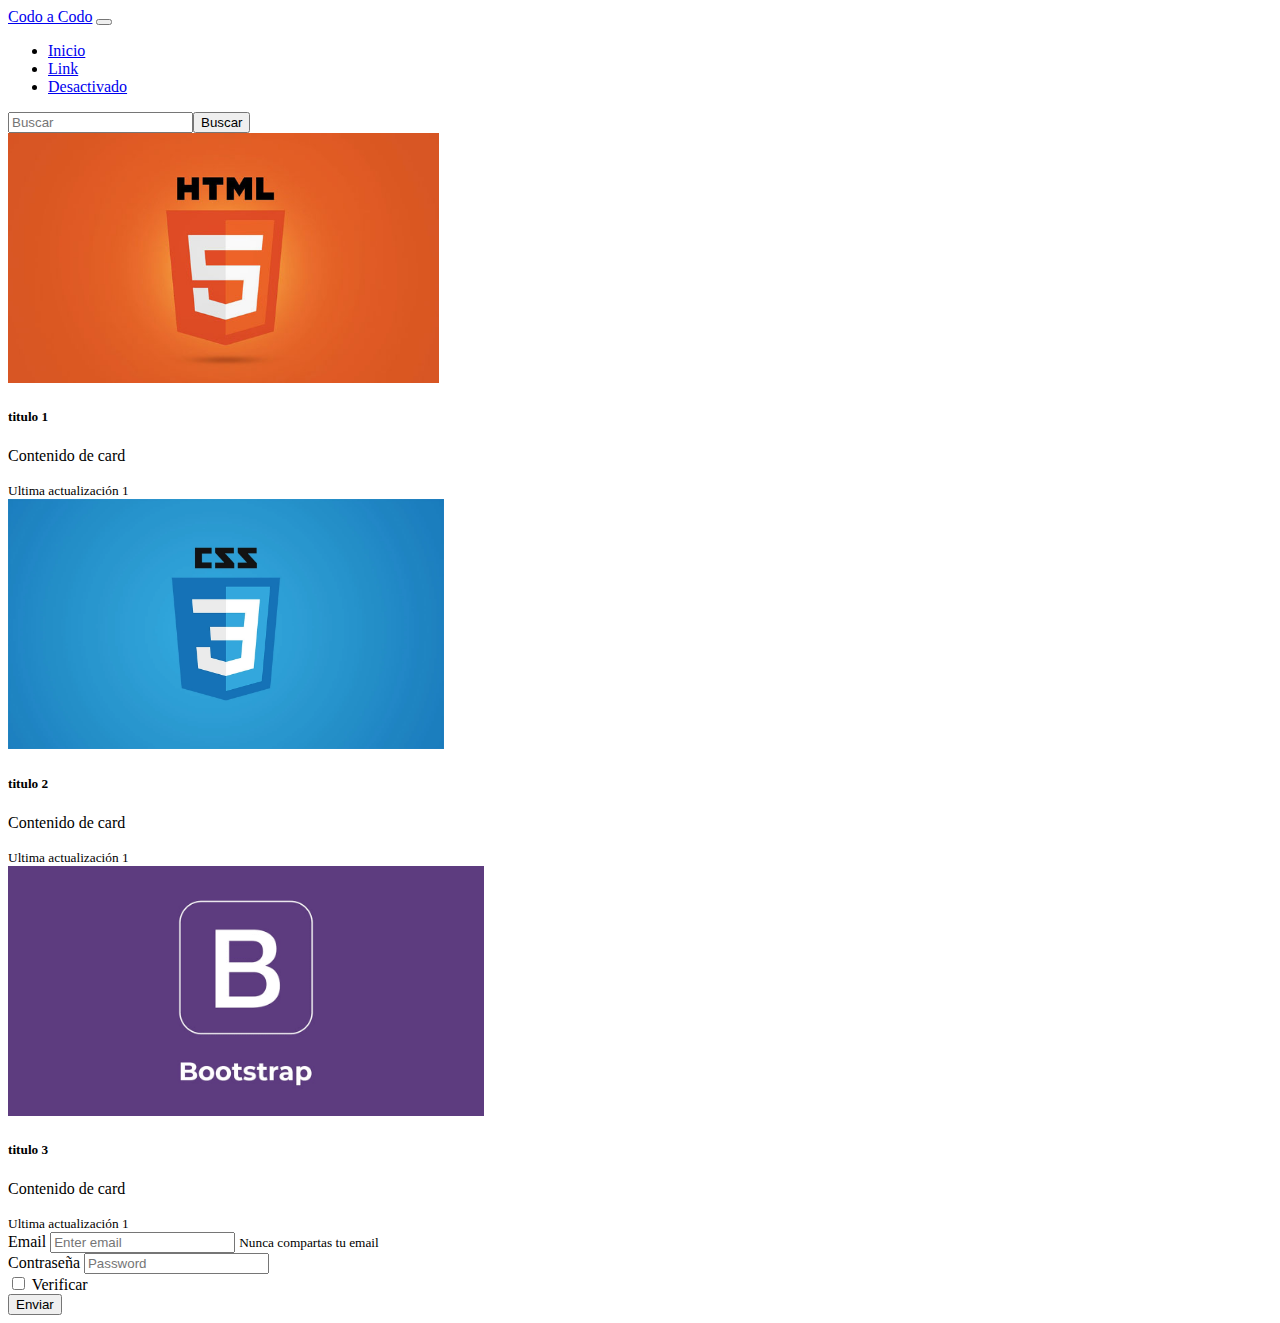
<file: actividadBootstrap/index.html>
<!DOCTYPE html>
<html lang="en">
<head>
    <meta charset="UTF-8">
    <meta http-equiv="X-UA-Compatible" content="IE=edge">
    <meta name="viewport" content="width=device-width, initial-scale=1.0">
    <title>Actividad Bootstrap</title>
    <link href="https://cdn.jsdelivr.net/npm/bootstrap@5.1.1/dist/css/bootstrap.min.css" rel="stylesheet" integrity="sha384-F3w7mX95PdgyTmZZMECAngseQB83DfGTowi0iMjiWaeVhAn4FJkqJByhZMI3AhiU" crossorigin="anonymous">
    <link rel="stylesheet" href="./css/index.css">
  </head>
<body>
    <div class="container">
    <nav class="navbar navbar-expand-sm">
        <a class="navbar-brand" href="#">Codo a Codo</a>
        <button class="navbar-toggler" type="button" data-toggle="collapse" data-target="#navbarsExample03" aria-controls="navbarsExample03" aria-expanded="false" aria-label="Toggle navigation">
          <span class="navbar-toggler-icon"></span>
        </button>
        <div class="collapse navbar-collapse" id="navbarsExample03">
          <ul class="navbar-nav mr-auto">
            <li class="nav-item active">
              <a class="nav-link" href="#">Inicio <span class="sr-only"></span></a>
            </li>
            <li class="nav-item">
              <a class="nav-link" href="#">Link</a>
            </li>
            <li class="nav-item">
              <a class="nav-link disabled" href="#">Desactivado</a>
            </li>
              </div>
          </ul>
          <form class="form-inline my-2 my-md-0" style="display: flex;">
            <input class="form-control" type="text" placeholder="Buscar">
            <button class="btn btn-info">Buscar</button>
          </form>
        </div>
      </nav>
        <div class="row m-lg-1">
            <div class="col-4">
            <div class="card">
                <img src="./img/html.jpg" class="card-img-top img-fluid" alt="html" style="height: 250px;">
                <div class="card-body">
                  <h5 class="card-title">titulo 1</h5>
                  <p class="card-text">Contenido de card</p>
                  <small class="text-secondary">Ultima actualización 1 </small>
                </div>
            </div>
              </div>
              <div class="col-4">
              <div class="card" >
                <img src="./img/css.webp" alt="css" style="height: 250px;">
                <div class="card-body">
                  <h5 class="card-title">titulo 2</h5>
                  <p class="card-text">Contenido de card</p>
                  <small class="text-secondary">Ultima actualización 1 </small>
                </div>
              </div>
            </div>
            <div class="col-4">
              <div class="card" >
                <img src="./img/bootstrap.png" alt="bootstrap" style="height: 250px;">
                <div class="card-body">
                  <h5 class="card-title">titulo 3</h5>
                  <p class="card-text">Contenido de card</p>
                  <small class="text-secondary">Ultima actualización 1 </small>
                </div>
              </div>
            </div>
            <form>
                <div class="form-group">
                  <label for="exampleInputEmail1">Email</label>
                  <input type="email" class="form-control" id="exampleInputEmail1" aria-describedby="emailHelp" placeholder="Enter email">
                  <small id="emailHelp" class="form-text text-muted">Nunca compartas tu email</small>
                </div>
                <div class="form-group">
                  <label for="exampleInputPassword1">Contraseña</label>
                  <input type="password" class="form-control" id="exampleInputPassword1" placeholder="Password">
                </div>
                <div class="form-check">
                  <input type="checkbox" class="form-check-input" id="exampleCheck1">
                  <label class="form-check-label" for="exampleCheck1">Verificar</label>
                </div>
                <button type="submit" class="btn btn-primary">Enviar</button>
              </form>
        </div>
    </div>
</body>
</html>
</file>
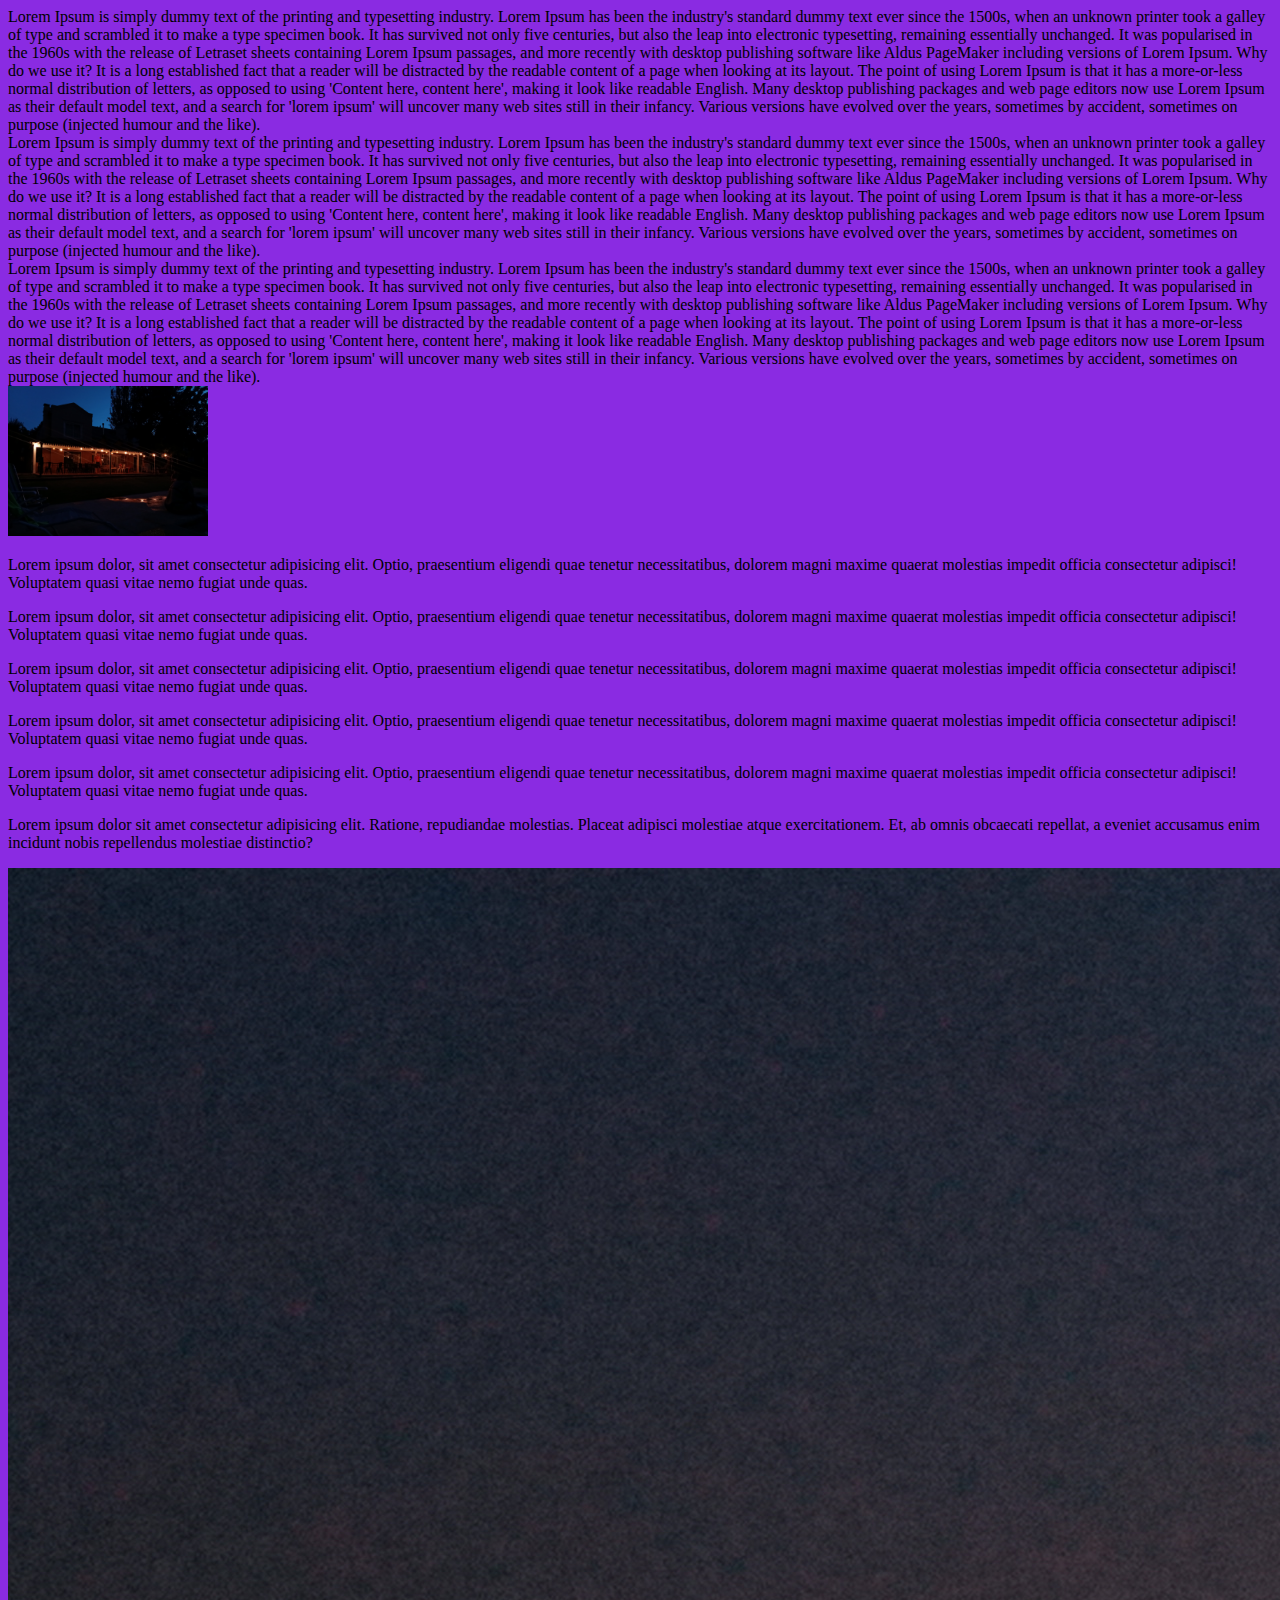
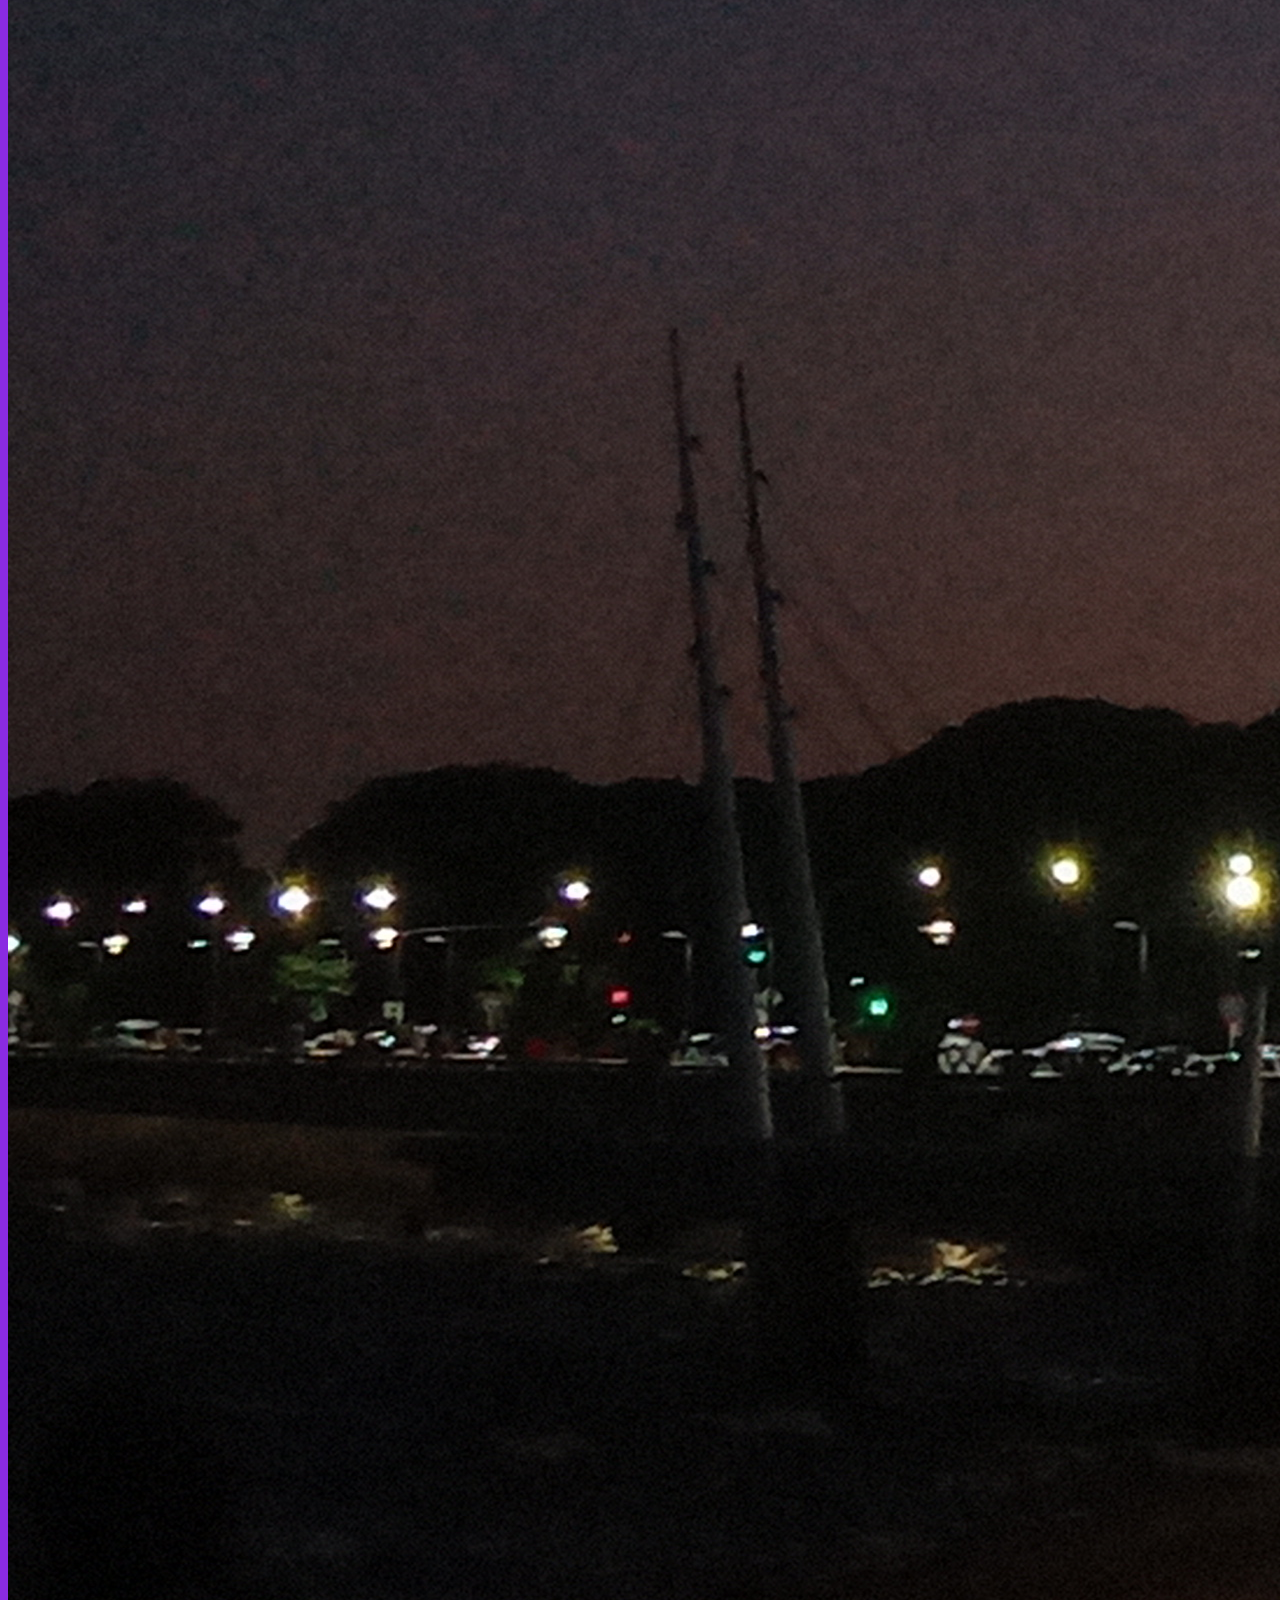
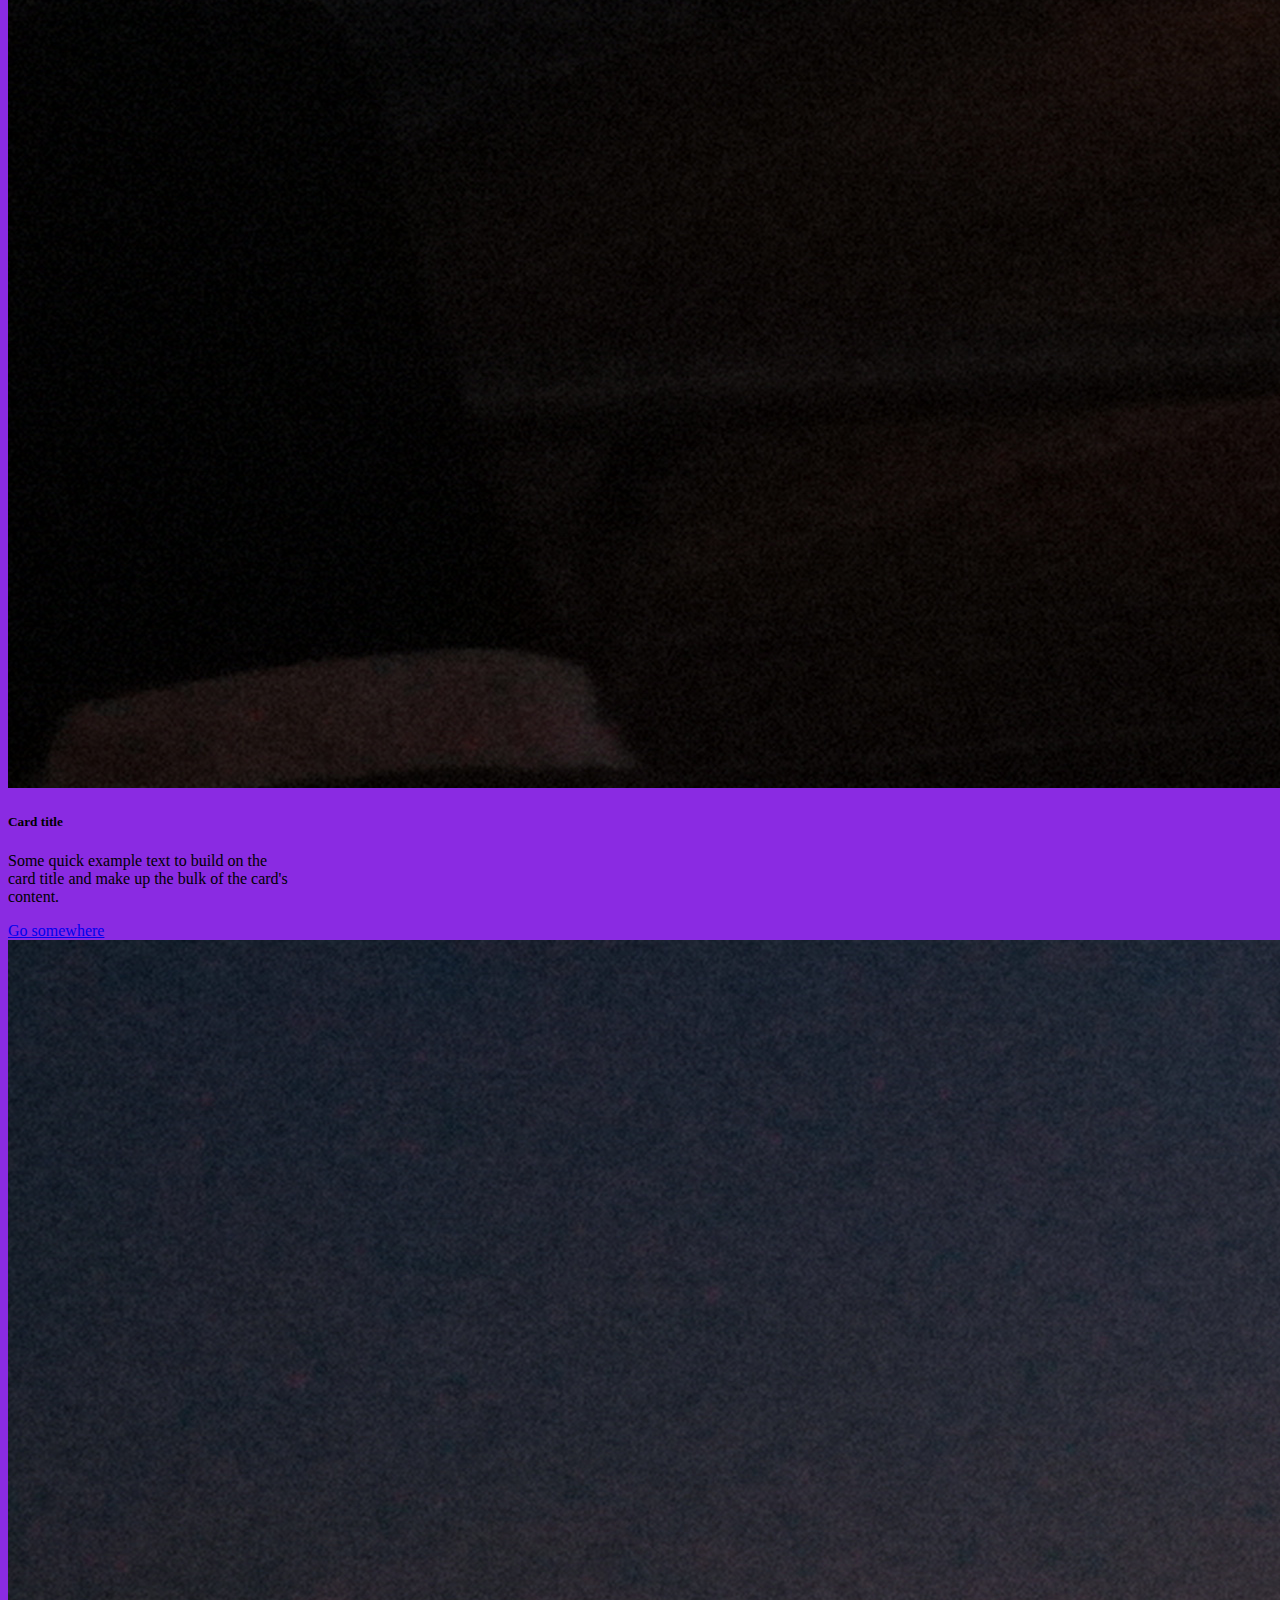
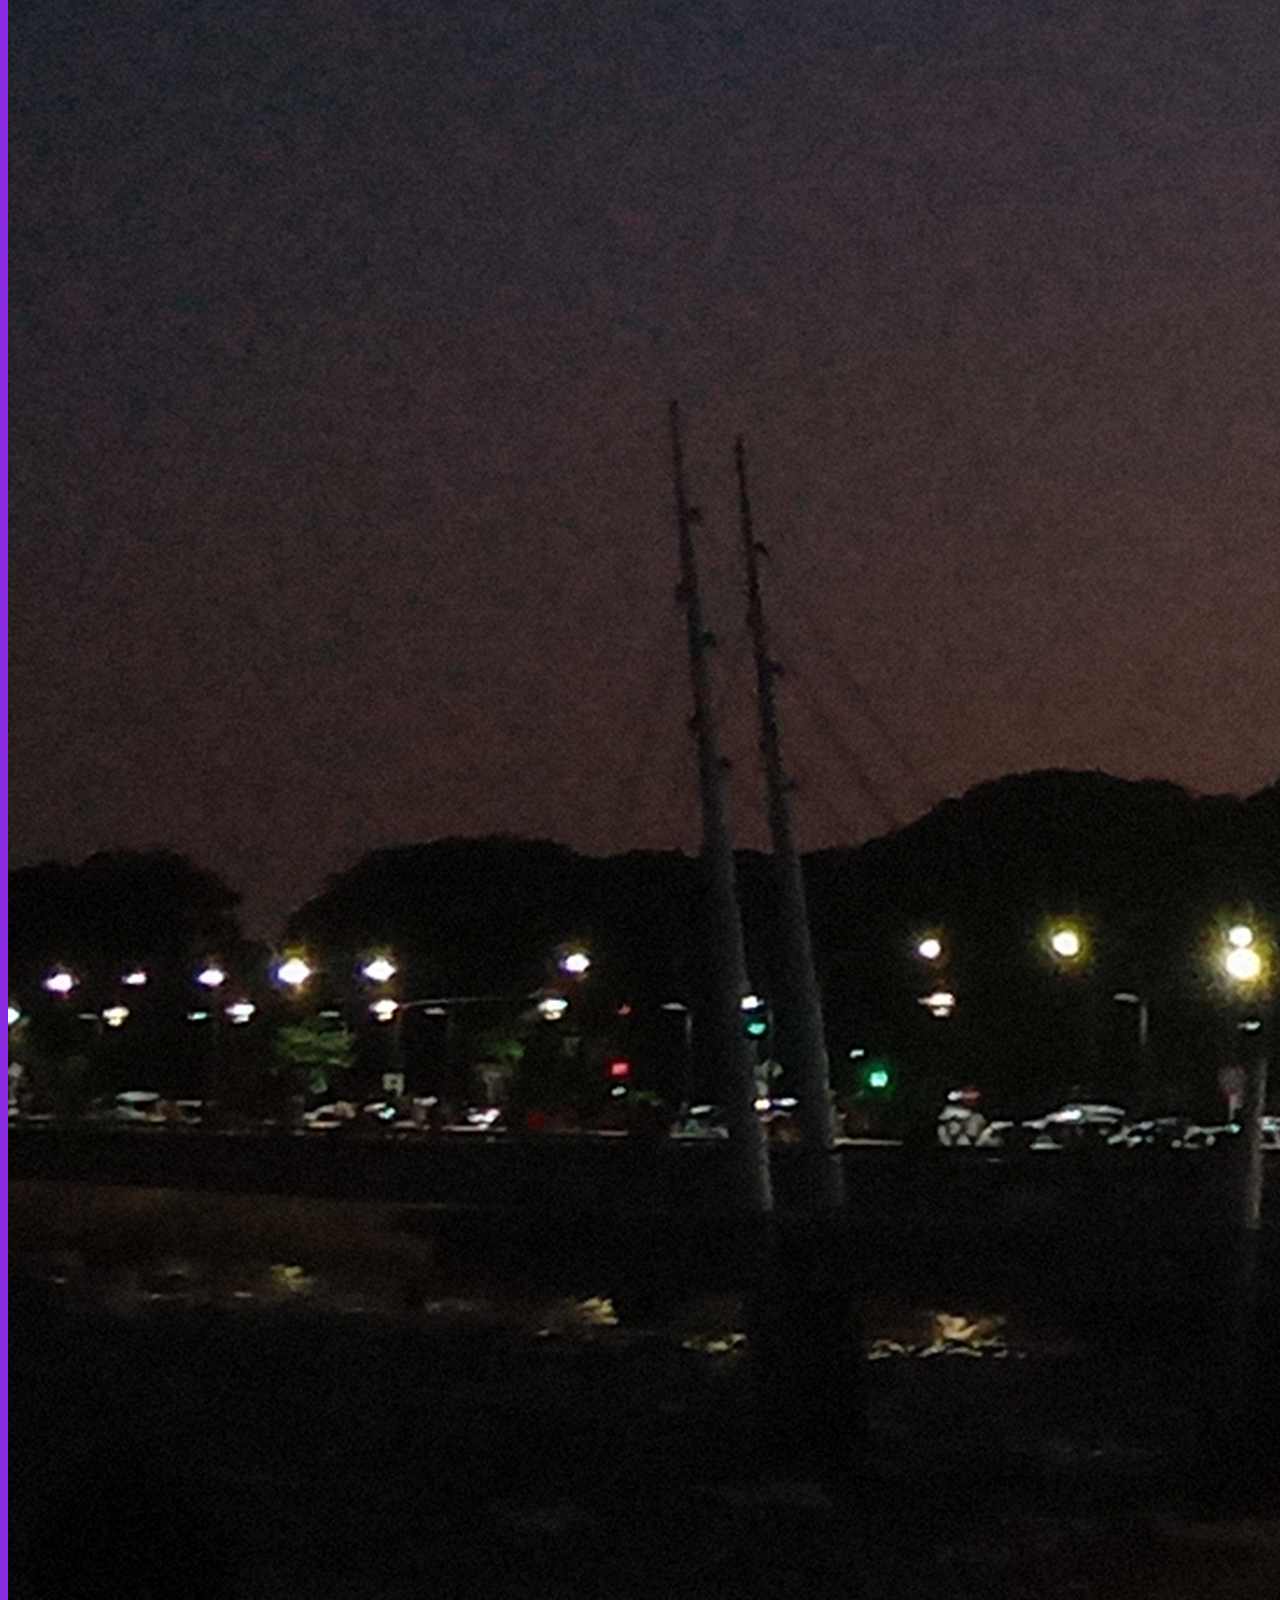
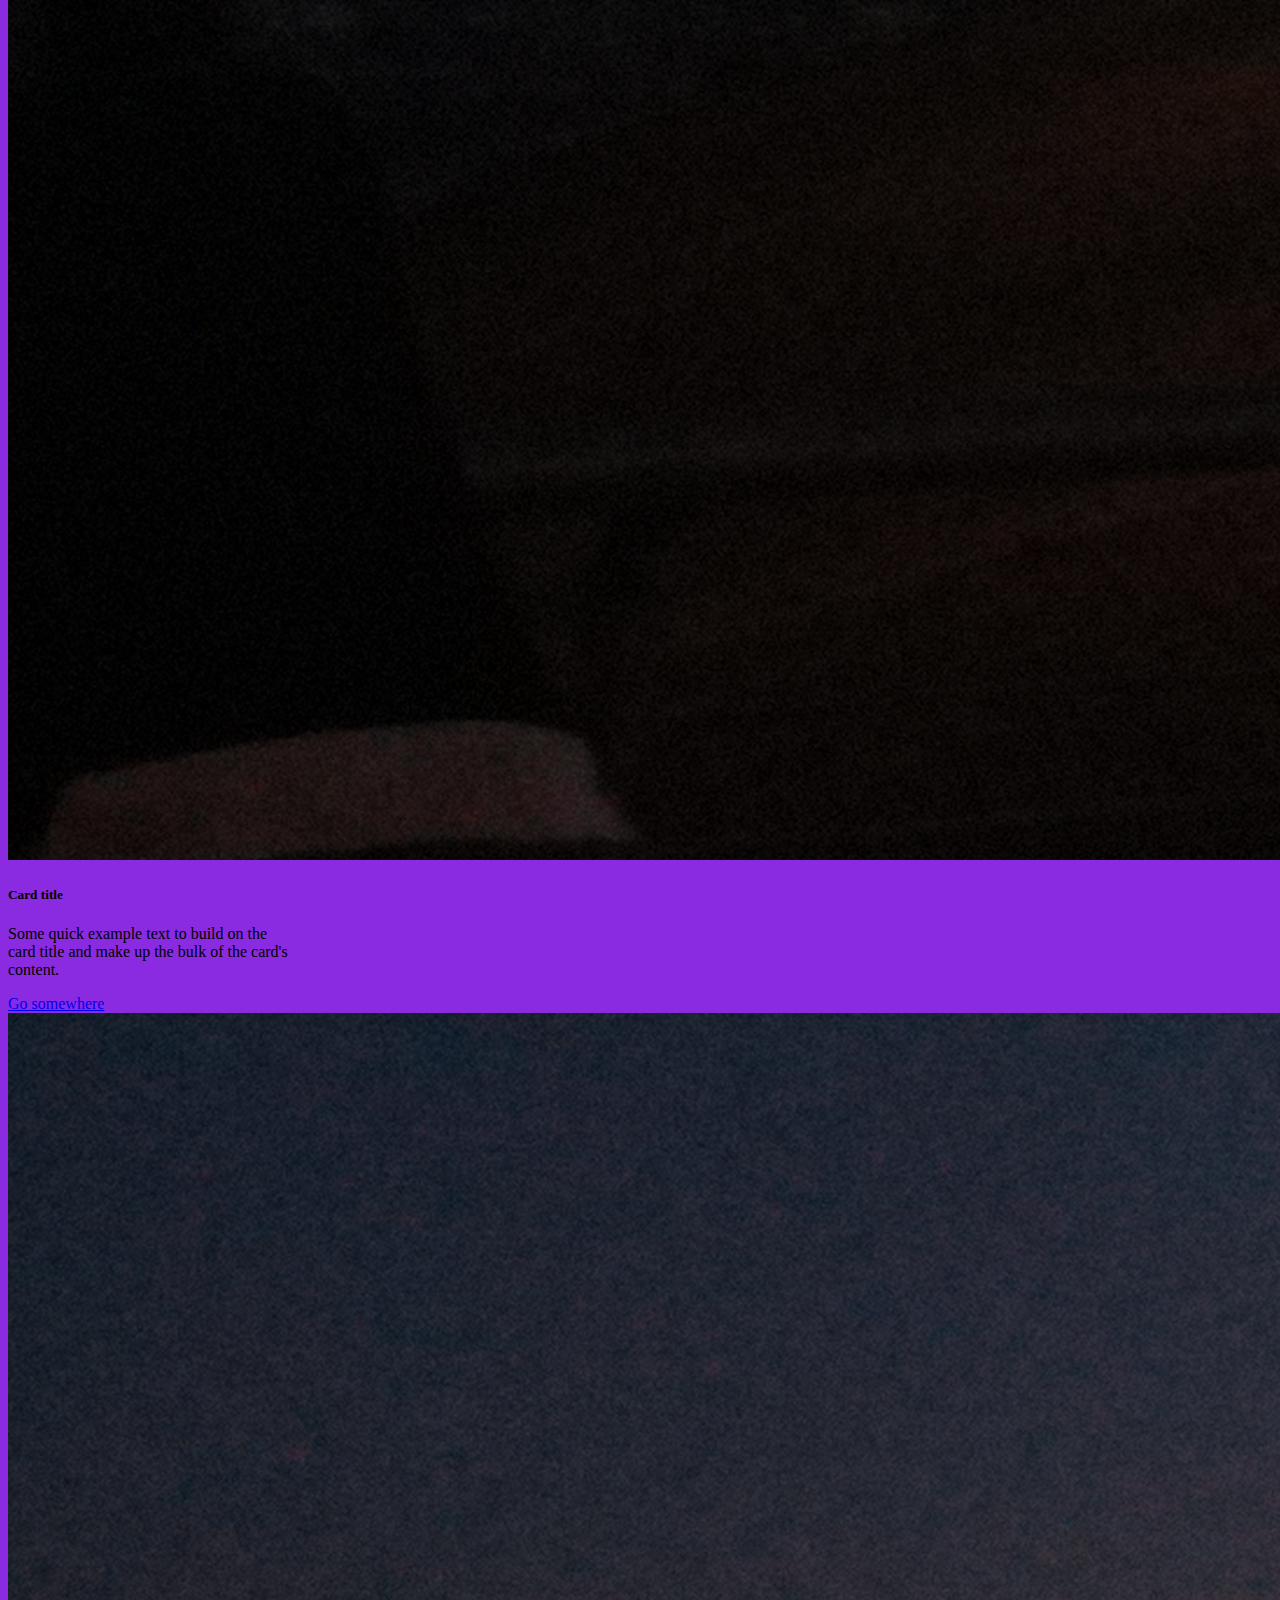
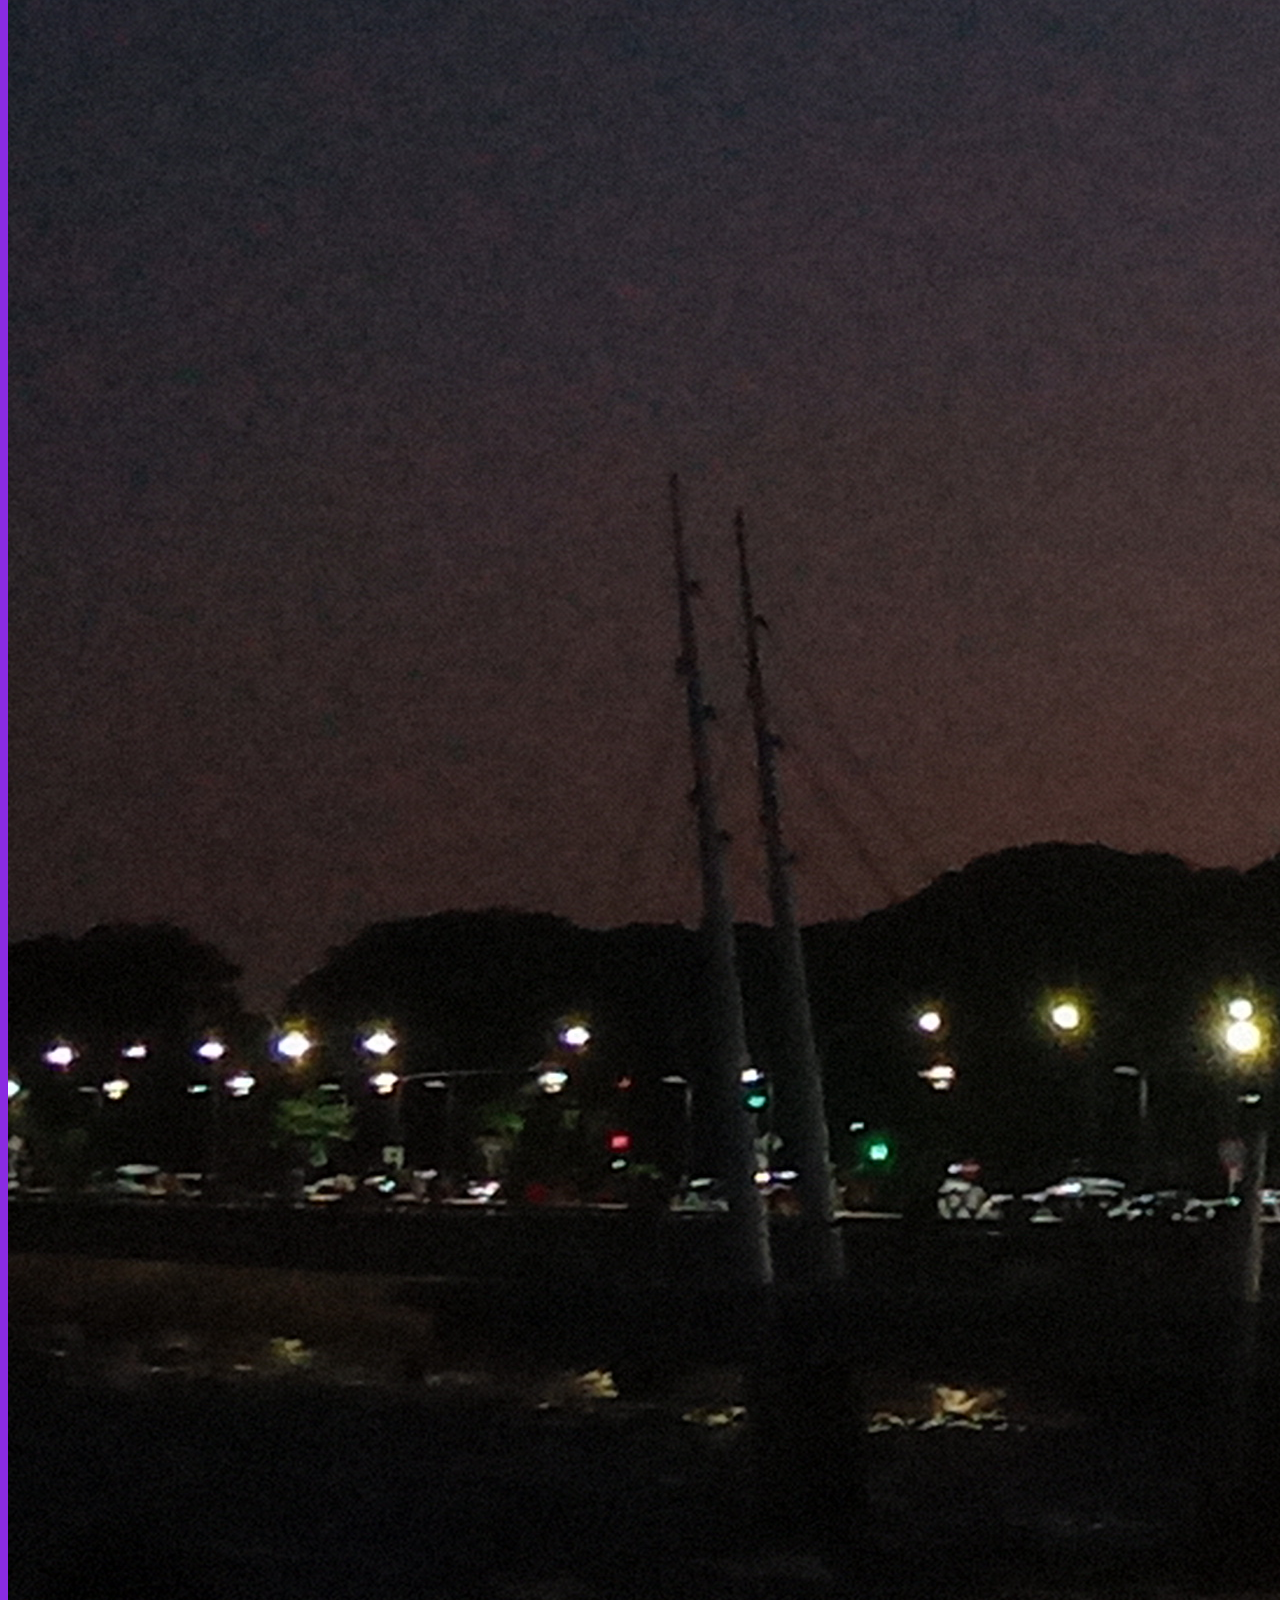
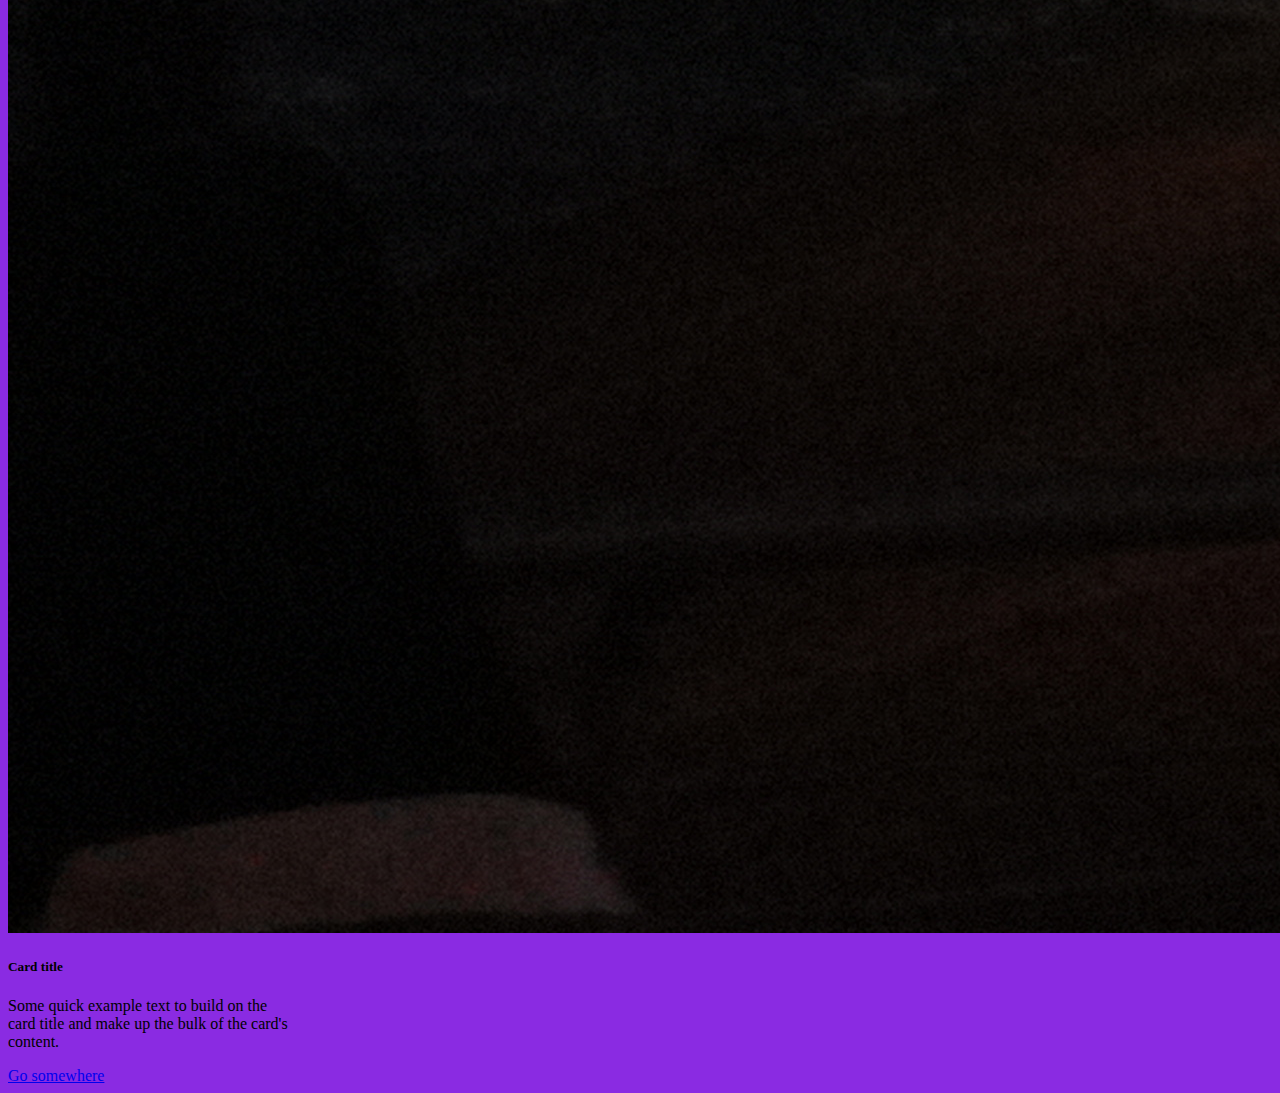
<file: bootstrap/index.html>
<!DOCTYPE html>
<html lang="en">
<head>
    <meta charset="UTF-8">
    <meta http-equiv="X-UA-Compatible" content="IE=edge">
    <meta name="viewport" content="width=device-width, initial-scale=1.0">
    <title>Bootstrap</title>
    <link href="https://cdn.jsdelivr.net/npm/bootstrap@5.1.1/dist/css/bootstrap.min.css" rel="stylesheet" integrity="sha384-F3w7mX95PdgyTmZZMECAngseQB83DfGTowi0iMjiWaeVhAn4FJkqJByhZMI3AhiU" crossorigin="anonymous">
    <link rel="stylesheet" href="./styles/index.css">
</head>
<body>
    <div class="container">
        <div class="row">
            <div class="col-5 p-2 m-3">Lorem Ipsum is simply dummy text of the printing and typesetting industry. Lorem Ipsum has been the industry's standard dummy text ever since the 1500s, when an unknown printer took a galley of type and scrambled it to make a type specimen book. It has survived not only five centuries, but also the leap into electronic typesetting, remaining essentially unchanged. It was popularised in the 1960s with the release of Letraset sheets containing Lorem Ipsum passages, and more recently with desktop publishing software like Aldus PageMaker including versions of Lorem Ipsum.
                Why do we use it?
                It is a long established fact that a reader will be distracted by the readable content of a page when looking at its layout. The point of using Lorem Ipsum is that it has a more-or-less normal distribution of letters, as opposed to using 'Content here, content here', making it look like readable English. Many desktop publishing packages and web page editors now use Lorem Ipsum as their default model text, and a search for 'lorem ipsum' will uncover many web sites still in their infancy. Various versions have evolved over the years, sometimes by accident, sometimes on purpose (injected humour and the like).
                </div>
            <div class="col-6 p-2 m-3">Lorem Ipsum is simply dummy text of the printing and typesetting industry. Lorem Ipsum has been the industry's standard dummy text ever since the 1500s, when an unknown printer took a galley of type and scrambled it to make a type specimen book. It has survived not only five centuries, but also the leap into electronic typesetting, remaining essentially unchanged. It was popularised in the 1960s with the release of Letraset sheets containing Lorem Ipsum passages, and more recently with desktop publishing software like Aldus PageMaker including versions of Lorem Ipsum.
                Why do we use it?
                It is a long established fact that a reader will be distracted by the readable content of a page when looking at its layout. The point of using Lorem Ipsum is that it has a more-or-less normal distribution of letters, as opposed to using 'Content here, content here', making it look like readable English. Many desktop publishing packages and web page editors now use Lorem Ipsum as their default model text, and a search for 'lorem ipsum' will uncover many web sites still in their infancy. Various versions have evolved over the years, sometimes by accident, sometimes on purpose (injected humour and the like).
                </div>
            <div class="col-8 p-2 m-3">Lorem Ipsum is simply dummy text of the printing and typesetting industry. Lorem Ipsum has been the industry's standard dummy text ever since the 1500s, when an unknown printer took a galley of type and scrambled it to make a type specimen book. It has survived not only five centuries, but also the leap into electronic typesetting, remaining essentially unchanged. It was popularised in the 1960s with the release of Letraset sheets containing Lorem Ipsum passages, and more recently with desktop publishing software like Aldus PageMaker including versions of Lorem Ipsum.
                Why do we use it?
                It is a long established fact that a reader will be distracted by the readable content of a page when looking at its layout. The point of using Lorem Ipsum is that it has a more-or-less normal distribution of letters, as opposed to using 'Content here, content here', making it look like readable English. Many desktop publishing packages and web page editors now use Lorem Ipsum as their default model text, and a search for 'lorem ipsum' will uncover many web sites still in their infancy. Various versions have evolved over the years, sometimes by accident, sometimes on purpose (injected humour and the like).
                </div>
            <div class="row">
                <div class="col-3">
                    <img src="../galeria/img/20210110_203321.jpg" alt="" width="200">
                </p></div>
                <div class="col-9"><p>Lorem ipsum dolor, sit amet consectetur adipisicing elit. Optio, praesentium eligendi quae tenetur necessitatibus, dolorem magni maxime quaerat molestias impedit officia consectetur adipisci! Voluptatem quasi vitae nemo fugiat unde quas.
                </p></div>
                <div class="col-3"><p>Lorem ipsum dolor, sit amet consectetur adipisicing elit. Optio, praesentium eligendi quae tenetur necessitatibus, dolorem magni maxime quaerat molestias impedit officia consectetur adipisci! Voluptatem quasi vitae nemo fugiat unde quas.
                </p></div>
                <div class="col-3"><p>Lorem ipsum dolor, sit amet consectetur adipisicing elit. Optio, praesentium eligendi quae tenetur necessitatibus, dolorem magni maxime quaerat molestias impedit officia consectetur adipisci! Voluptatem quasi vitae nemo fugiat unde quas.
                </p></div>
                <div class="col-3"><p>Lorem ipsum dolor, sit amet consectetur adipisicing elit. Optio, praesentium eligendi quae tenetur necessitatibus, dolorem magni maxime quaerat molestias impedit officia consectetur adipisci! Voluptatem quasi vitae nemo fugiat unde quas.
                </p></div>
                <div class="col-3"><p>Lorem ipsum dolor, sit amet consectetur adipisicing elit. Optio, praesentium eligendi quae tenetur necessitatibus, dolorem magni maxime quaerat molestias impedit officia consectetur adipisci! Voluptatem quasi vitae nemo fugiat unde quas.
                </p></div>
            </div>
        </div>
        <div class="row">
            <div-col-8>
                <p>Lorem ipsum dolor sit amet consectetur adipisicing elit. Ratione, repudiandae molestias. Placeat adipisci molestiae atque exercitationem. Et, ab omnis obcaecati repellat, a eveniet accusamus enim incidunt nobis repellendus molestiae distinctio?</p>
            </div-col-8>
            <div class="card col-4" style="width: 18rem;">
                <img src="../galeria/img/20210124_202943.jpg" class="card-img-to" alt="...">
                <div class="card-body">
                <h5 class="card-title">Card title</h5>
                <p class="card-text">Some quick example text to build on the card title and make up the bulk of the card's content.</p>
                <a href="#" class="btn btn-primary">Go somewhere</a>
                </div>
            <div class="card col-4 " style="width: 18rem;">
                <img src="../galeria/img/20210124_202943.jpg" class="card-img-to" alt="...">
                <div class="card-body">
                <h5 class="card-title">Card title</h5>
                <p class="card-text">Some quick example text to build on the card title and make up the bulk of the card's content.</p>
                <a href="#" class="btn btn-primary">Go somewhere</a>
                </div>
            <div class="card col-4" style="width: 18rem;">
                <img src="../galeria/img/20210124_202943.jpg" class="card-img-to" alt="...">
                <div class="card-body">
                <h5 class="card-title">Card title</h5>
                <p class="card-text">Some quick example text to build on the card title and make up the bulk of the card's content.</p>
                <a href="#" class="btn btn-primary">Go somewhere</a>
                </div>
            </div>
            </div>
        </div>
    </div>
</body>
</html>
</file>
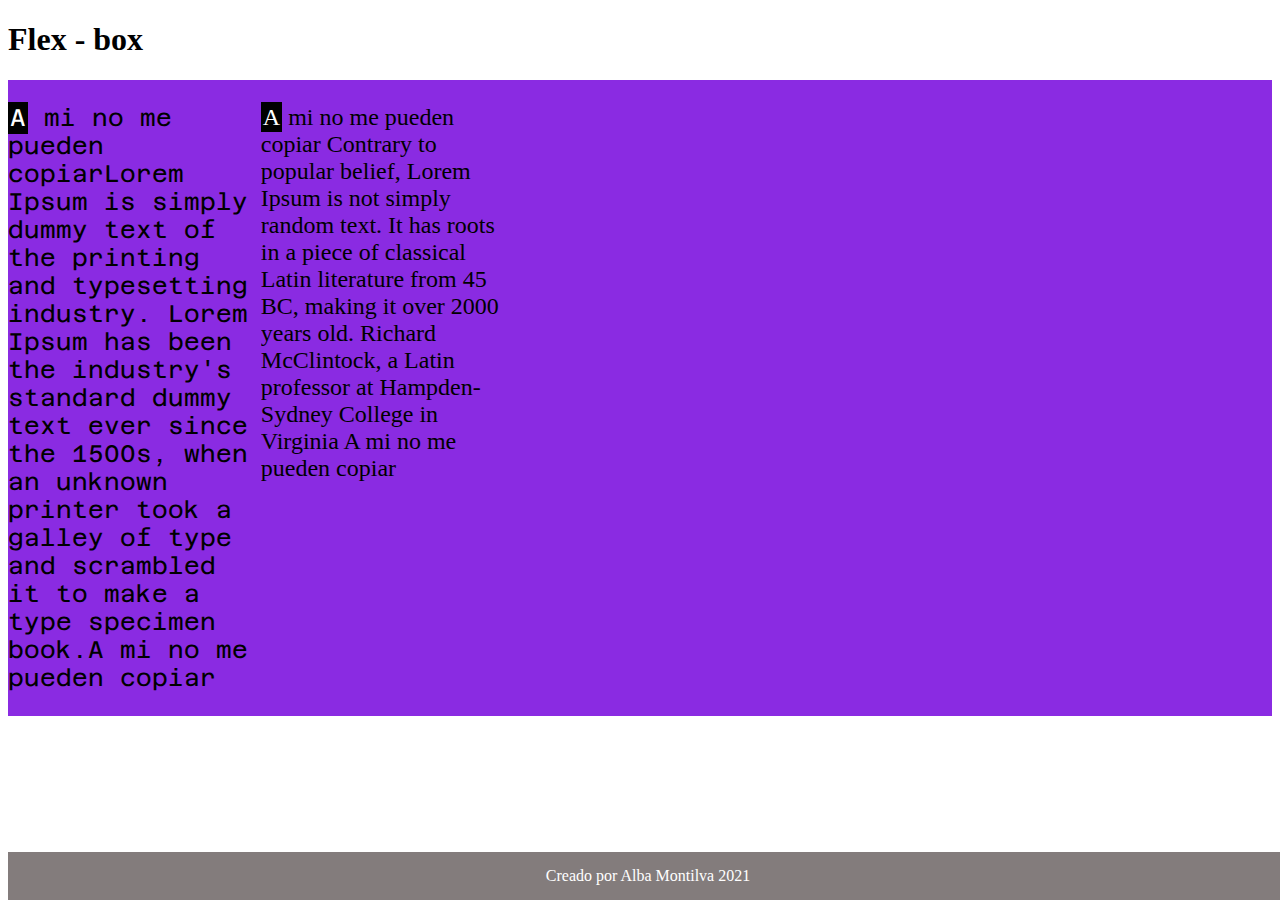
<file: flex_box/index.html>
<!DOCTYPE html>
<html lang="en">
<head>
    <meta charset="UTF-8">
    <meta http-equiv="X-UA-Compatible" content="IE=edge">
    <meta name="viewport" content="width=device-width, initial-scale=1.0">
    <title>Flex box</title>
    <link rel="stylesheet" href="./index.css">
</head>
<body>
    <h1>Flex - box</h1>
    <div class="principal">
        <div class="cuadro">
            <p class="letra">Lorem Ipsum is simply dummy text of the printing and typesetting industry. Lorem Ipsum has been the industry's standard dummy text ever since the 1500s, when an unknown printer took a galley of type and scrambled it to make a type specimen book.</p>
        </div>
        <div class="cuadro"><p>
            Contrary to popular belief, Lorem Ipsum is not simply random text. It has roots in a piece of classical Latin literature from 45 BC, making it over 2000 years old. Richard McClintock, <span>a Latin professor at Hampden-Sydney College in Virginia</span>
        </p></div>
        <div class="cuadro"></div>
        <div class="cuadro"></div>
        <div class="cuadro"></div>
        <div class="cuadro"></div>
        <div class="cuadro"></div>
        <div class="cuadro"></div>
    </div>
    <footer>Creado por Alba Montilva 2021</footer>
</body>
</html>
</file>
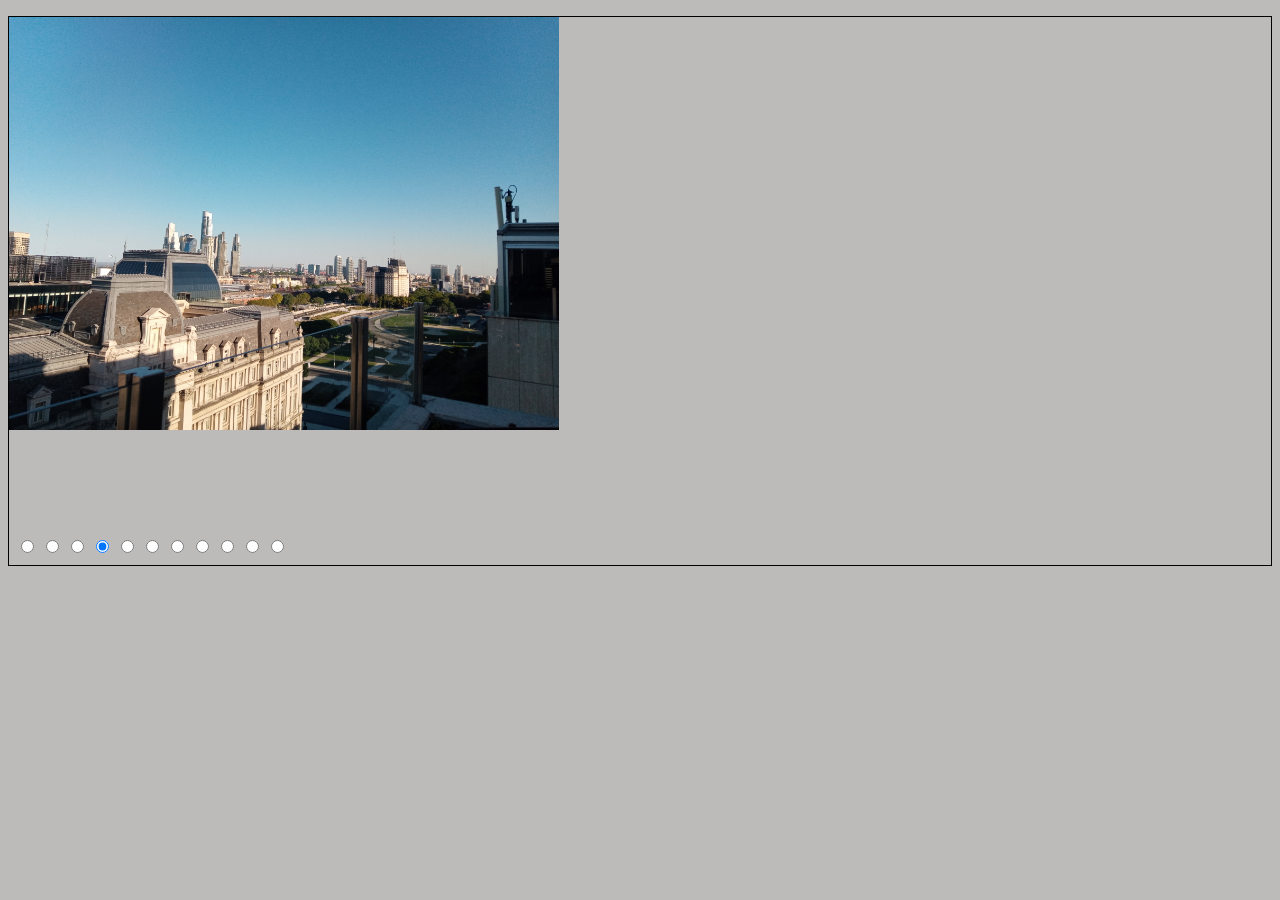
<file: galeria/index.html>
<!DOCTYPE html>
<html lang="en">
<head>
    <meta charset="UTF-8">
    <meta http-equiv="X-UA-Compatible" content="IE=edge">
    <meta name="viewport" content="width=device-width, initial-scale=1.0">
    <title>Galería</title>
    <link rel="stylesheet" href="css/index.css">
</head>
<body>
    <section>
        <article class="galeria">
            <input type="radio" name="navegacion" id="_1" />
            <input type="radio" name="navegacion" id="_2" />
            <input type="radio" name="navegacion" id="_3" />
            <input type="radio" name="navegacion" id="_4" checked/>
            <input type="radio" name="navegacion" id="_5" />
            <input type="radio" name="navegacion" id="_6" />
            <input type="radio" name="navegacion" id="_7" />
            <input type="radio" name="navegacion" id="_8" />
            <input type="radio" name="navegacion" id="_9" />
            <input type="radio" name="navegacion" id="_10" />
            <input type="radio" name="navegacion" id="_11" />
            <img src="./img/20210110_203321.jpg" alt="">
            <img src="./img/20210124_202943.jpg" alt="">
            <img src="./img/20210212_201124.jpg" alt="">
            <img src="./img/20210220_180047.jpg" alt="">
            <img src="./img/20210220_191958.jpg" alt="">
            <img src="./img/20210221_213528.jpg" alt="">
            <img src="./img/20210221_222845.jpg" alt="">
            <img src="./img/20210305_220140_HDR.jpg" alt="">
            <img src="./img/20210307_191455_HDR.jpg" alt="">
            <img src="./img/20210320_193855.jpg" alt="">
            <img src="./img/20210515_191403.jpg" alt="">
        </article>
    </section>
</body>
</html>
</file>
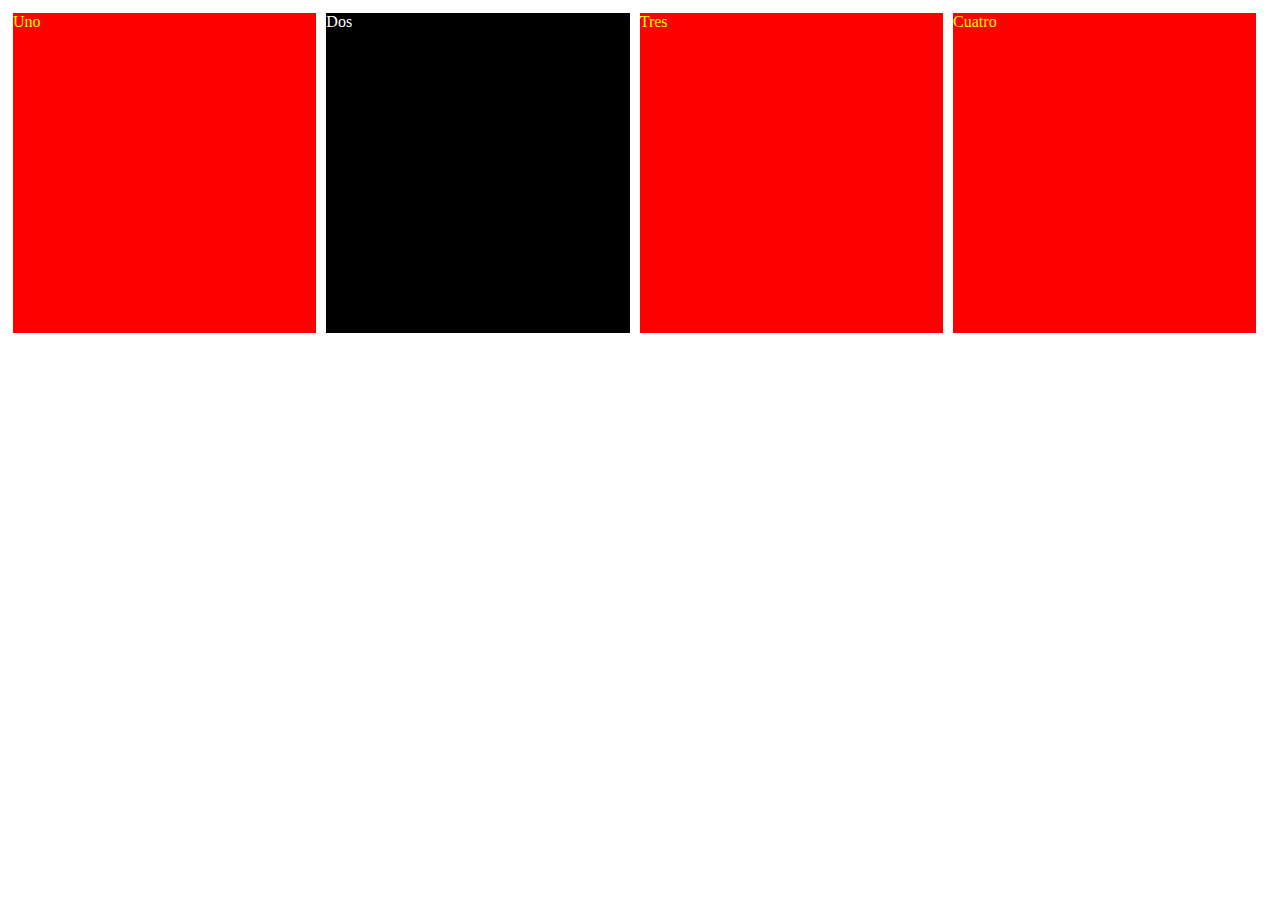
<file: unidad2/index.html>
<!DOCTYPE html>
<html lang="en">
<head>
    <meta charset="UTF-8">
    <meta http-equiv="X-UA-Compatible" content="IE=edge">
    <meta name="viewport" content="width=device-width, initial-scale=1.0">
    <title>Unidad 2 css</title>
    <link rel="stylesheet" href="./index.css">
</head>
<body>
    <div id="principal">
    <div class="rojo">Uno</div>
    <div class="negro rojo">Dos</div>
    <div class="rojo">Tres</div>
    <div class="rojo">Cuatro</div>
</div>
</body>
</html>
</file>
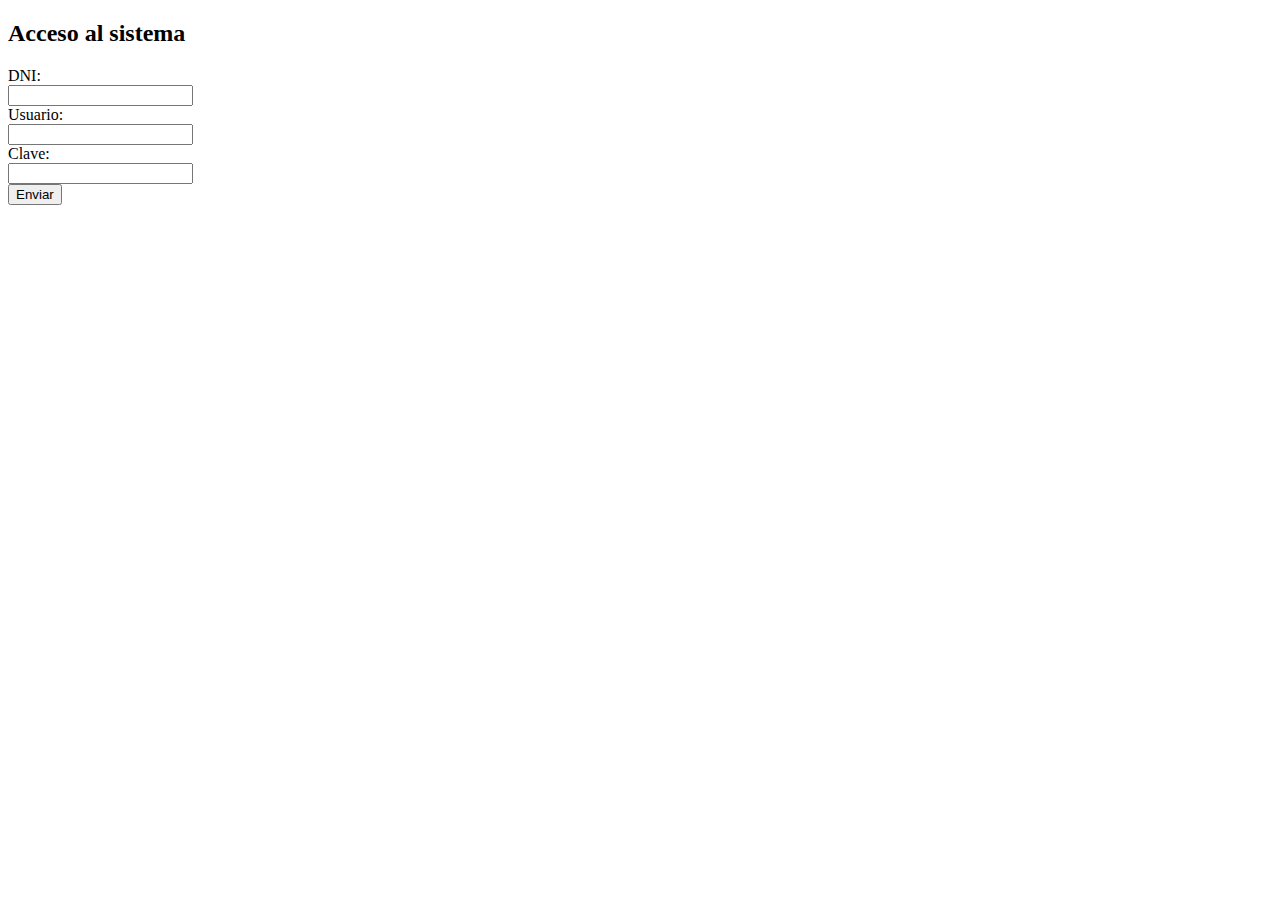
<file: ejercicio.html>
<!DOCTYPE html>
<html lang="en">
<head>
    <meta charset="UTF-8">
    <meta http-equiv="X-UA-Compatible" content="IE=edge">
    <meta name="viewport" content="width=device-width, initial-scale=1.0">
    <title>Document</title>
</head>
<body>
    <div id="contenedor">
        <h2 id="encabezado">Acceso al sistema </h2>
        <form id="formulario1" name="formulario1" method="post">
            DNI:<br>
            <input id="DNI" type="number" min="1" pattern="^[0-9]+"><br>
            Usuario:<br>
            <input type="text" name="usuario" id="usuario"><br>
            Clave:<br>
            <input id="clave" type="number" min="1" pattern="^[0-9]+"><br>
            <button type="submit">Enviar</button>
        </form>
</body>
</html>
</file>
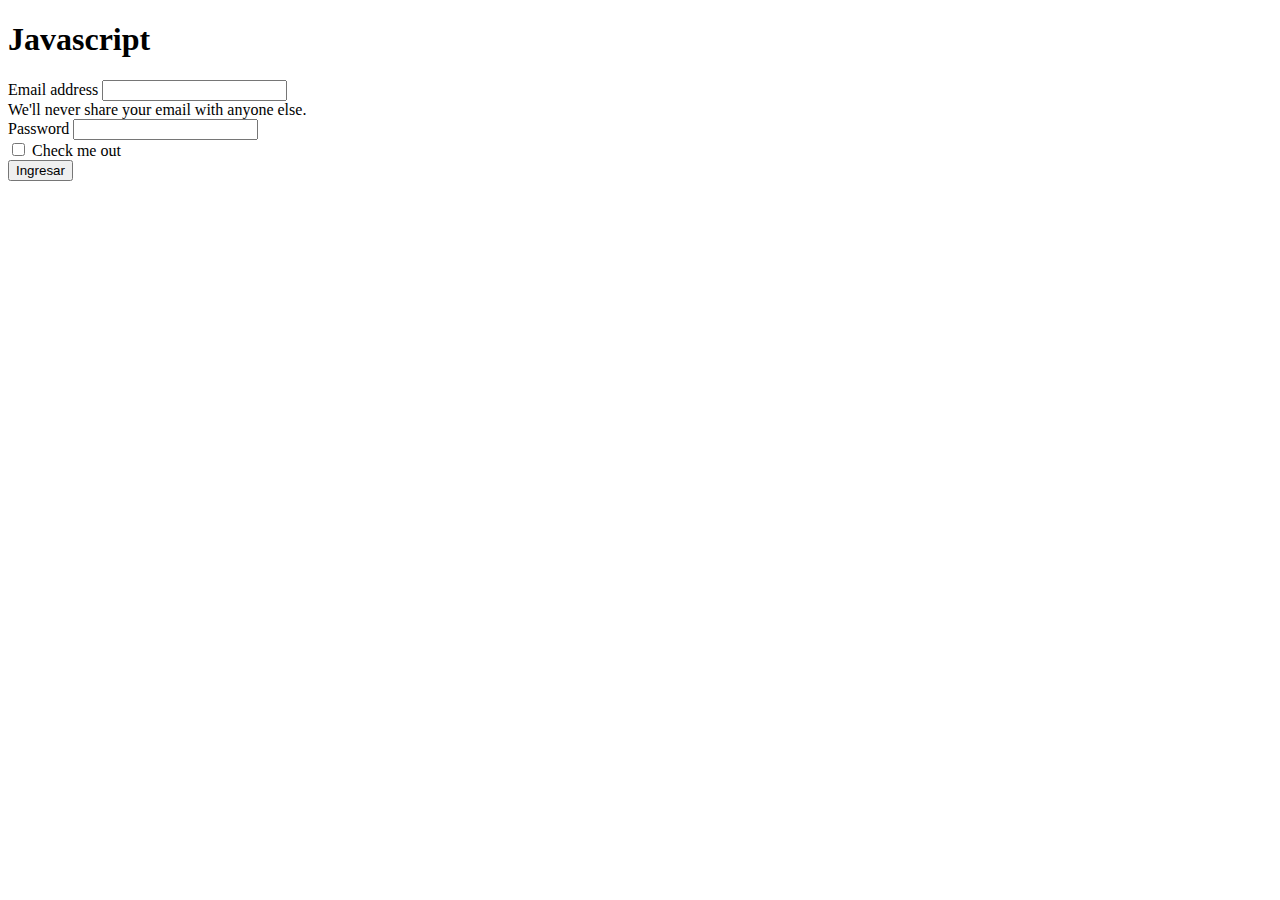
<file: javascript/clase4.html>
<!DOCTYPE html>
<html lang="en">
<head>
    <meta charset="UTF-8">
    <meta http-equiv="X-UA-Compatible" content="IE=edge">
    <meta name="viewport" content="width=device-width, initial-scale=1.0">
    <title>Clase4</title>
    <link href="https://cdn.jsdelivr.net/npm/bootstrap@5.1.1/dist/css/bootstrap.min.css" rel="stylesheet" integrity="sha384-F3w7mX95PdgyTmZZMECAngseQB83DfGTowi0iMjiWaeVhAn4FJkqJByhZMI3AhiU" crossorigin="anonymous">
</head>
<body>
    <div class="container"></div>
    <h1 class="text-center bg-info">Javascript</h1>
    <div class="row d-flex justify-content-center" id="principal">

    </div>
    <script src="./js/clase4.js"></script>
</body>
</html>
</file>
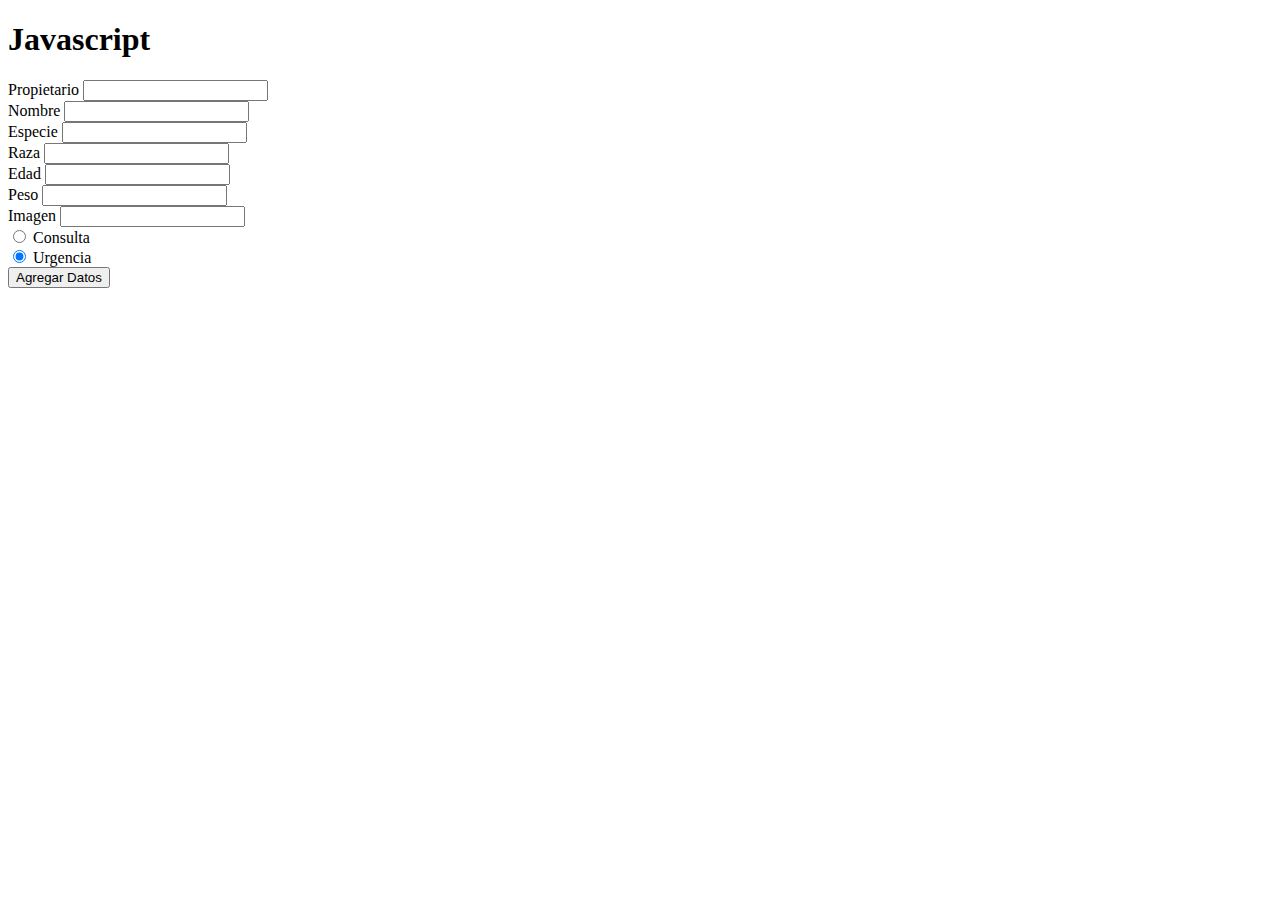
<file: javascript/clase5.html>
<!DOCTYPE html>
<html lang="en">
<head>
    <meta charset="UTF-8">
    <meta http-equiv="X-UA-Compatible" content="IE=edge">
    <meta name="viewport" content="width=device-width, initial-scale=1.0">
    <title>Clase4</title>
    <link href="https://cdn.jsdelivr.net/npm/bootstrap@5.1.1/dist/css/bootstrap.min.css" rel="stylesheet" integrity="sha384-F3w7mX95PdgyTmZZMECAngseQB83DfGTowi0iMjiWaeVhAn4FJkqJByhZMI3AhiU" crossorigin="anonymous">
</head>
<body>
    <div class="container"></div>
    <h1 class="text-center bg-info">Javascript</h1>
    <div class="row d-flex justify-content-center" id="principal">

    </div>
    <script src="./js/clase5.js"></script>
</body>
</html>
</file>
<file: actividadBootstrap/css/index.css>
.card img{
    height: 60%;
}
</file>
<file: bootstrap/styles/index.css>
body{
    background-color: blueviolet;
}
</file>
<file: flex_box/index.css>
@import url('https://fonts.googleapis.com/css2?family=Azeret+Mono:wght@100&display=swap');
body{
    overflow: hidden;
}
.principal{
    display: flex;
    flex-wrap: wrap;
    justify-content: center;
    justify-content: flex-end;
    justify-content: space-around;
    justify-content: space-between;
    justify-content: space-evenly;
}
.cuadro{
    background-color: blueviolet;
    width: 20%;
    /* height: 200px; */
    /* float: left;
    border: 80px solid rgb(243, 243, 96);
    box-sizing: border-box;*/
    overflow: auto;
}
.cuadro p{
    font-size: x-large;
}
.cuadro p::before{
    content: 'A mi no me pueden copiar';
}
.cuadro p::after{
    content: 'A mi no me pueden copiar';
}
.cuadro p::first-letter{
    color: white;
    background-color: black;
    padding: 2px;
}
footer{
    background-color: rgb(131, 124, 124);
    position: fixed;
    bottom: 0px;
    width: 100%;
    text-align: center;
    padding: 15px 0px;
    color: white;
}
.letra{
    font-family: 'Azeret Mono', monospace;
}
</file>
<file: galeria/css/index.css>
body{
    background-color: rgb(189, 186, 186);
}
.galeria{
    height: calc(500px + 3em);
    width: 550;
    margin: 1em auto;
    border: 1px solid black;
    position: relative;
}
.galeria img{
    position: absolute;
    top: 0px;
    left: 0px;
    width: 550px;
    opacity: 0;
    transition: 3s;
}
.galeria input[type=radio]{
    position: relative;
    bottom: calc(-500px - 1.5em);
    left: .5em;
}
.galeria input[type=radio]:nth-of-type(1):checked ~ :nth-of-type(1){
    opacity: 1;
}
.galeria input[type=radio]:nth-of-type(2):checked ~ :nth-of-type(2){
    opacity: 1;
}
.galeria input[type=radio]:nth-of-type(3):checked ~ :nth-of-type(3){
    opacity: 1;
}
.galeria input[type=radio]:nth-of-type(4):checked ~ :nth-of-type(4){
    opacity: 1;
}
.galeria input[type=radio]:nth-of-type(5):checked ~ :nth-of-type(5){
    opacity: 1;
}
.galeria input[type=radio]:nth-of-type(6):checked ~ :nth-of-type(6){
    opacity: 1;
}
.galeria input[type=radio]:nth-of-type(7):checked ~ :nth-of-type(7){
    opacity: 1;
}
.galeria input[type=radio]:nth-of-type(8):checked ~ :nth-of-type(8){
    opacity: 1;
}
.galeria input[type=radio]:nth-of-type(9):checked ~ :nth-of-type(9){
    opacity: 1;
}
.galeria input[type=radio]:nth-of-type(10):checked ~ :nth-of-type(10){
    opacity: 1;
}
.galeria input[type=radio]:nth-of-type(11):checked ~ :nth-of-type(11){
    opacity: 1;
}
</file>
<file: unidad2/index.css>
.rojo{
    background-color: red;
    color: yellow;
    width: 24%;
    height: 320px;
    float: left;
    border: 5px white solid;
}
.negro{
    background-color: black;
    color: white;
    width: 24%;
    height: 320px;
    float: left;
}
</file>
